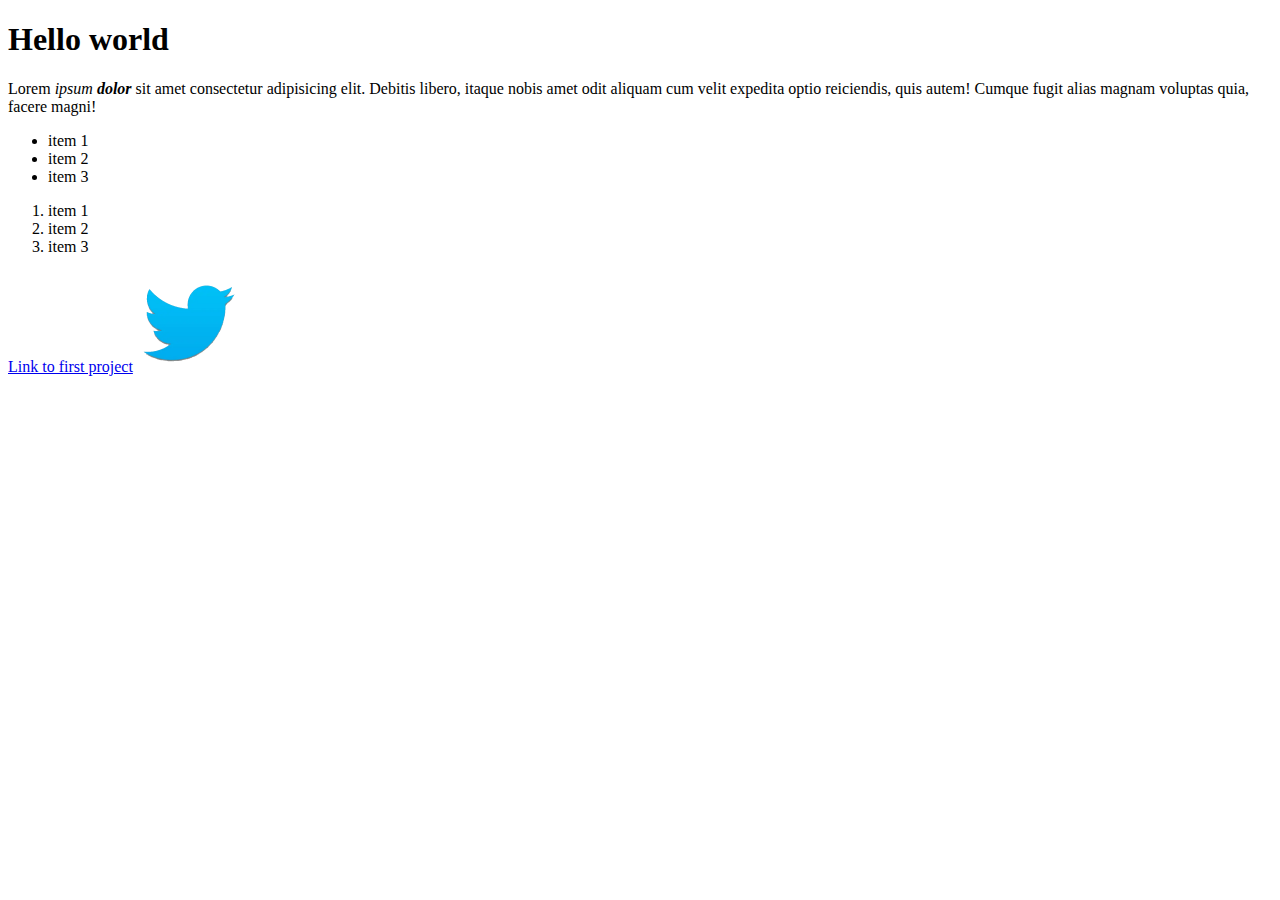
<file: index.html>
<!DOCTYPE html>
<html lang="en">
<head>
    <meta charset="utf-8">
    <title>Hello World</title>
</head>
<body>
    <h1>Hello world</h1>

    <p>
        Lorem <em>ipsum</em> <em><strong>dolor</strong></em> sit amet consectetur adipisicing elit. Debitis libero, itaque nobis amet odit aliquam cum velit expedita optio reiciendis, quis autem! Cumque fugit alias magnam voluptas quia, facere magni!
    </p>

    <ul>
        <li>item 1</li>
        <li>item 2</li>
        <li>item 3</li>
    </ul>

    <ol>
        <li>item 1</li>
        <li>item 2</li>
        <li>item 3</li>
    </ol>

    <a href="Odin-Recipes/index.html">Link to first project</a>
    <img src="images/icon_subject_to_change.png" alt="birb" height="100" width="100">

</body>
</html>
</file>
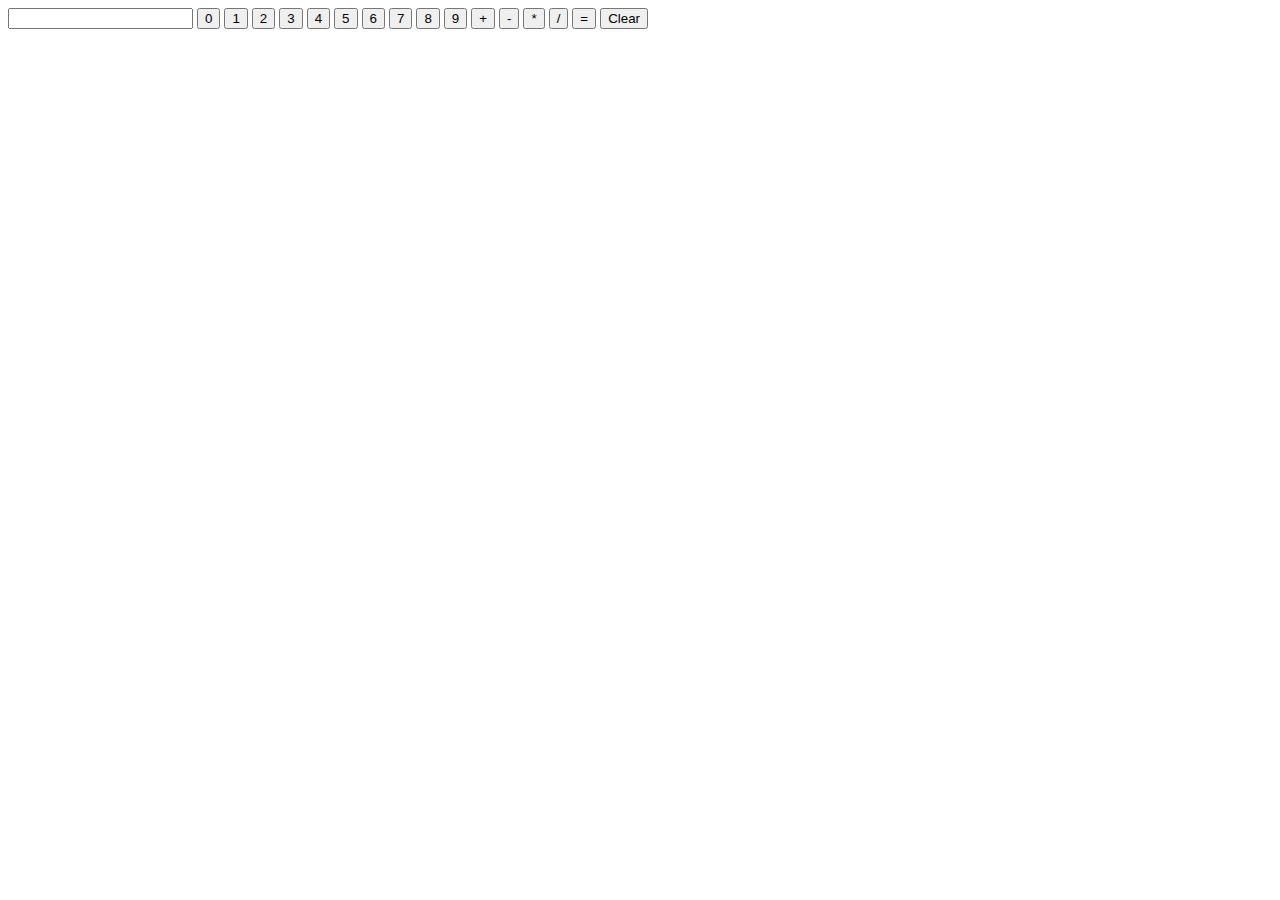
<file: Calculator/index.html>
<!DOCTYPE html>
<html lang="en">
<head>
    <meta charset="UTF-8">
    <meta name="viewport" content="width=device-width, initial-scale=1.0">
    <title>Calculator</title>
</head>
<body>
    <input type="number" id="inputField"></input>

    <!-- Numbers -->
    <button onclick="inputNumber(0)">0</button>
    <button onclick="inputNumber(1)">1</button>
    <button onclick="inputNumber(2)">2</button>
    <button onclick="inputNumber(3)">3</button>
    <button onclick="inputNumber(4)">4</button>
    <button onclick="inputNumber(5)">5</button>
    <button onclick="inputNumber(6)">6</button>
    <button onclick="inputNumber(7)">7</button>
    <button onclick="inputNumber(8)">8</button>
    <button onclick="inputNumber(9)">9</button>

    <!-- Operators -->
    <button onclick="">+</button>
    <button onclick="">-</button>
    <button onclick="">*</button>
    <button onclick="">/</button>
    <button onclick="">=</button>
    <button onclick="clearField()">Clear</button>

    <script src="calculator.js"></script>
</body>
</html>
</file>
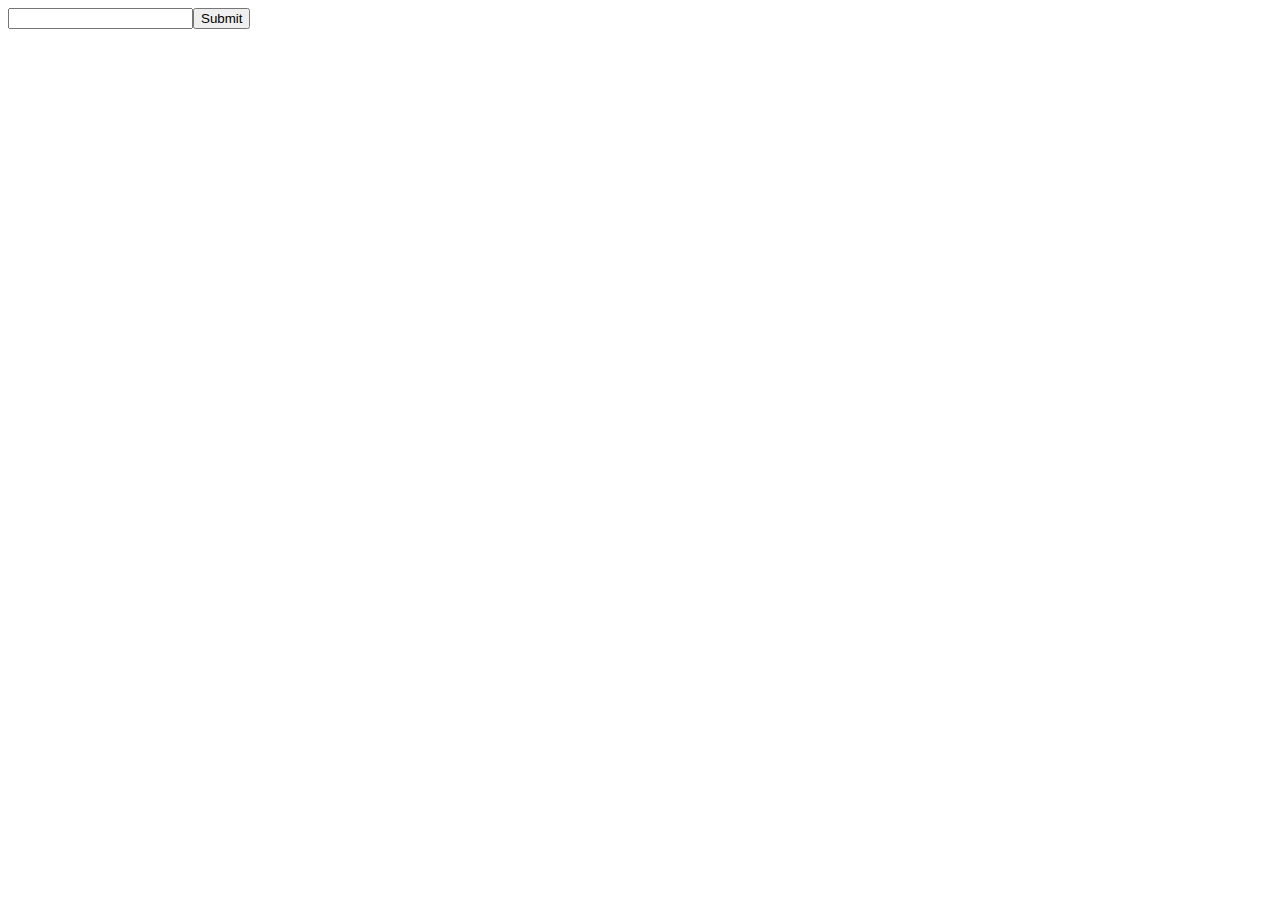
<file: Etch-a-Sketch/index.html>
<!DOCTYPE html>
<html lang="en">
<head>
    <meta charset="UTF-8">
    <meta name="viewport" content="width=device-width, initial-scale=1.0">
    <title>Document</title>
    <link href="styles.css" type="text/css" rel="stylesheet">
</head>
<body>
    <div class="container">
    </div>

    <script>
        let num_squares = 0;

        const MAX_HEIGHT = 500;
        const MAX_WIDTH = 500;
        const container = document.querySelector(".container");
        let grid = document.createElement("div")
        grid.classList.add("grid")

        function createInput(){
            let input_section = document.createElement("form");
   

            let input = document.createElement("input");
            input.type = "number";
            input.id = "num_squares";

            let submit = document.createElement("input");
            submit.type = "submit";
            submit.value = "Submit";
            submit.onclick = "getSquares()";

            input_section.appendChild(input);
            input_section.appendChild(submit);

            input_section.addEventListener("submit", function(e){
                e.preventDefault();
                grid.innerHTML = "";
                num_squares = document.getElementById("num_squares").value;
                console.log(num_squares);
                if(num_squares <= 100){
                    createSquares()
                    container.appendChild(grid);
                }
                else if(num_squares < 0){
                    alert("Please input a number that is greater than 0")
                }
                else{
                    alert("Please input a number that is 100 or less")
                }
            })

            
            return input_section
        }

        function createSquares(){
            let height = MAX_HEIGHT / num_squares;
            let width = MAX_WIDTH / num_squares;
            for(let i = 0; i < num_squares; i++){
                let row = document.createElement("div");

                row.classList.add("row")

                grid.appendChild(row);
                
                for(let j = 0; j < num_squares; j++){
                    let square = document.createElement("div");
                    square.classList.add("square");
                    square.addEventListener("mouseover", (event) => {
                        square.classList.add("hovered-square");
                    })
                    square.addEventListener("mouseleave", (event) => {
                        square.classList.remove("hovered-square");
                    })
                    square.style.height = String(height) + "px";
                    square.style.width = String(width) + "px";
                    row.appendChild(square);
                }
            }
            //container.appendChild(grid);
        }
        

        function main(){
            let i = createInput();
            container.appendChild(i);
        }

        main();
    </script>
</body>
</html>
</file>
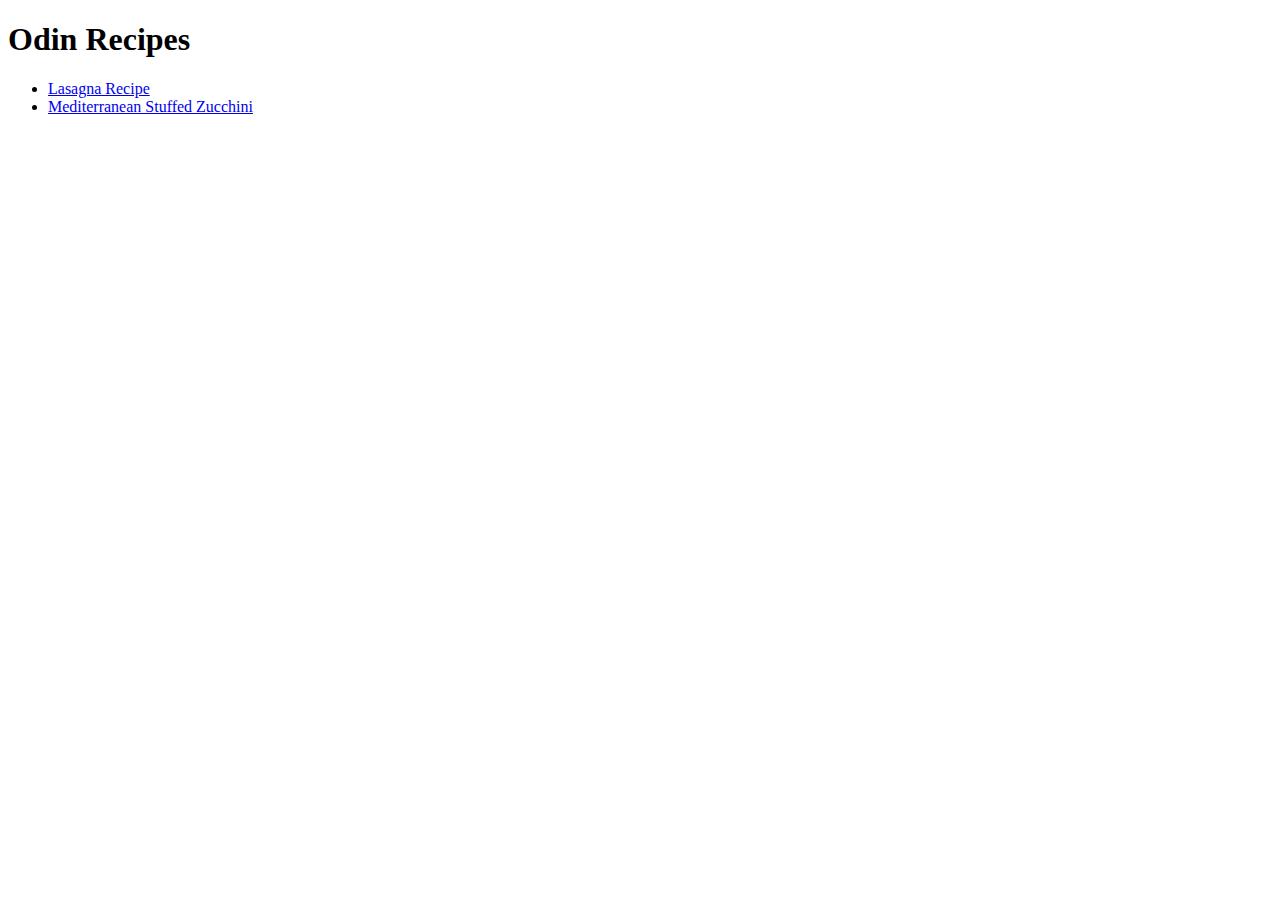
<file: Odin-Recipes/index.html>
<!DOCTYPE html>
<html lang="en">
    <head>
        <meta charset="utf-8">
        <Title>Odin Recipes</Title>
    </head>
    <body>
        <h1>Odin Recipes</h1>

        <ul>
            <li><a href="recipes/lasagna.html">Lasagna Recipe</a></li>
            <li><a href="recipes/stuffed-zucchini.html">Mediterranean Stuffed Zucchini</li>
        </ul>
    </body>
</html>
</file>
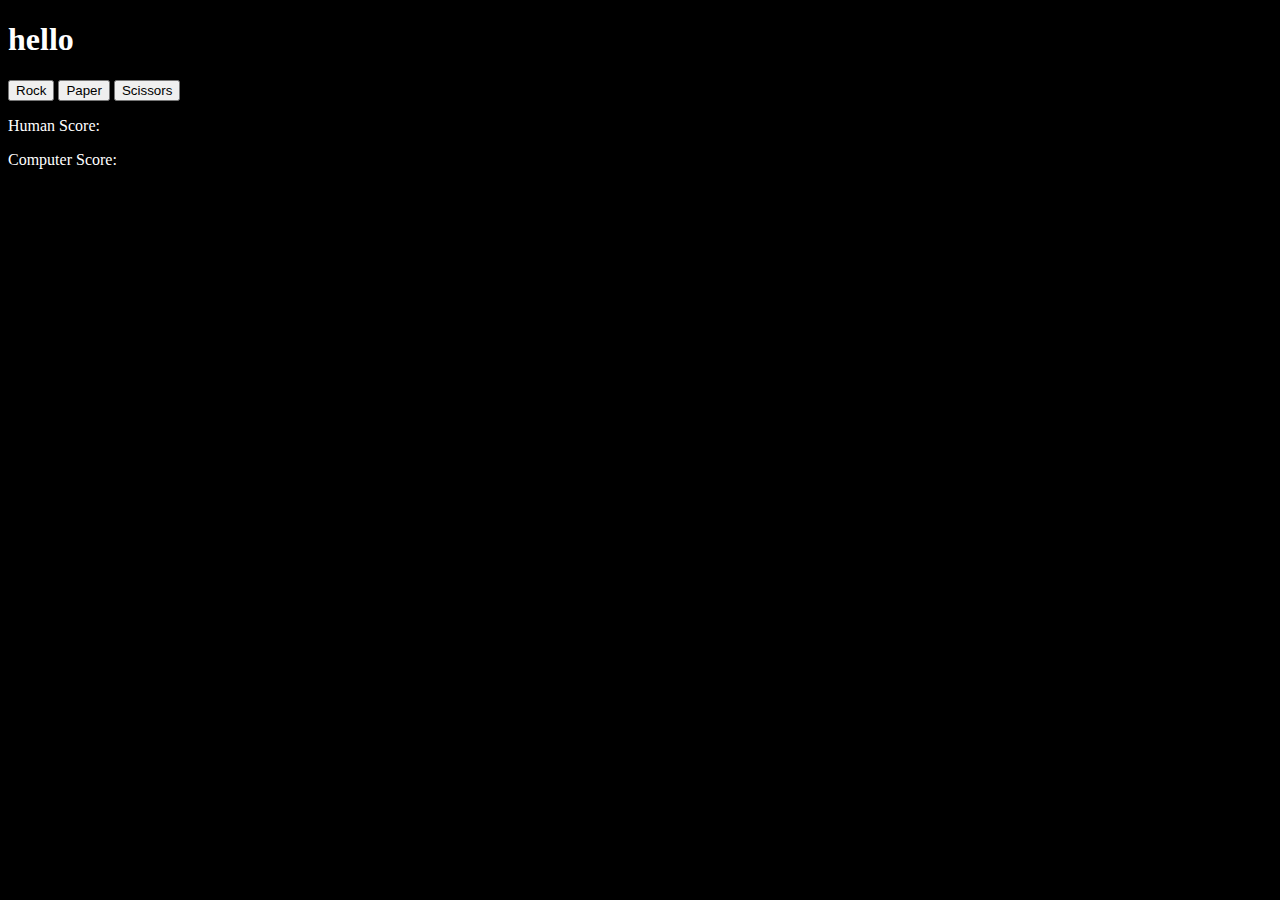
<file: Rock-Paper-Scissors/index.html>
<!DOCTYPE html>
<html lang="en">

<head>
    <meta charset="UTF-8">
    <meta name="viewport" content="width=device-width, initial-scale=1.0">
    <title>Document</title>
</head>

<body>
    <style>
        body {
            background-color: black;
            color: white;
        }
    </style>

    <h1>hello</h1>
    <div id="buttons">
        <button id="rock">Rock</button>
        <button id="paper">Paper</button>
        <button id="scissors">Scissors</button>
    </div>

    <div id="score">
        <p id="computerChoice"></p>
        <p id="humanScore">Human Score: </p>
        <p id="computerScore">Computer Score: </p>
        <p id="winner"></p>
    </div>

    <script>
        const choices = ["rock", "paper", "scissors"]
        let humanScore = 0;
        let computerScore = 0;

        let buttons = document.querySelector("#buttons")
        buttons.addEventListener("click", (event) => {
            let target = event.target;
            switch(target.id){
                case 'rock': 
                    console.log("rock")
                    playRound('rock')
                    break
                case 'paper': 
                    console.log("paper")
                    playRound('paper')
                    break
                case 'scissors':
                    console.log("scirr")
                    playRound('scissors')
                    break
            }
        })

        function getComputerChoice() {
            let i = Math.floor(Math.random() * 3);
            let choice = choices[i];

            return choice;
        }

        function getHumanChoice() {
            let choice = prompt("Choose rock, paper, or scissors");

            while (!choices.includes(choice.toLowerCase())) {
                choice = prompt("Choose rock, paper, or scissors");
            }
            return choice;
        }

        function playRound(val) {
            let computerChoice = getComputerChoice();
            let humanChoice = val;

            if (computerChoice == humanChoice) {
                console.log("It's a tie");
            }
            else {
                switch (humanChoice) {
                    case "rock":
                        if (computerChoice == "scissors") {
                            humanScore++;
                            console.log("You win")
                        }
                        if (computerChoice == "paper") {
                            computerScore++;
                            console.log("You lose")
                        }
                        break;
                    case "paper":
                        if (computerChoice == "rock") {
                            humanScore++;
                            console.log("You win")
                        }
                        if (computerChoice == "scissors") {
                            computerScore++;
                            console.log("You lose")
                        }
                        break;
                    case "scissors":
                        if (computerChoice == "paper") {
                            humanScore++;
                            console.log("You win")
                        }
                        if (computerChoice == "rock") {
                            computerScore++;
                            console.log("You lose")
                        }
                        break;
                    default:
                        console.log("unexpected error")
                }
            }
            let score = document.querySelector("#score");
            let hScore = document.querySelector("#humanScore");
            let cScore = document.querySelector("#computerScore");
            let cChoice = document.querySelector("#computerChoice");

            cChoice.innerHTML = "The computer chose " + computerChoice
            hScore.innerHTML = "Human Score: " + humanScore
            cScore.innerHTML = "Computer Score: " + computerScore
            console.log(cChoice.value)
            let winner = document.querySelector("#winner");

            if(humanScore == 5 || cScore == 5){
                let w = (humanScore == 5) ? "The winner is the human" : "The winner is the computer";
                winner.innerHTML = w
            }
        }

    </script>
</body>

</html>
</file>
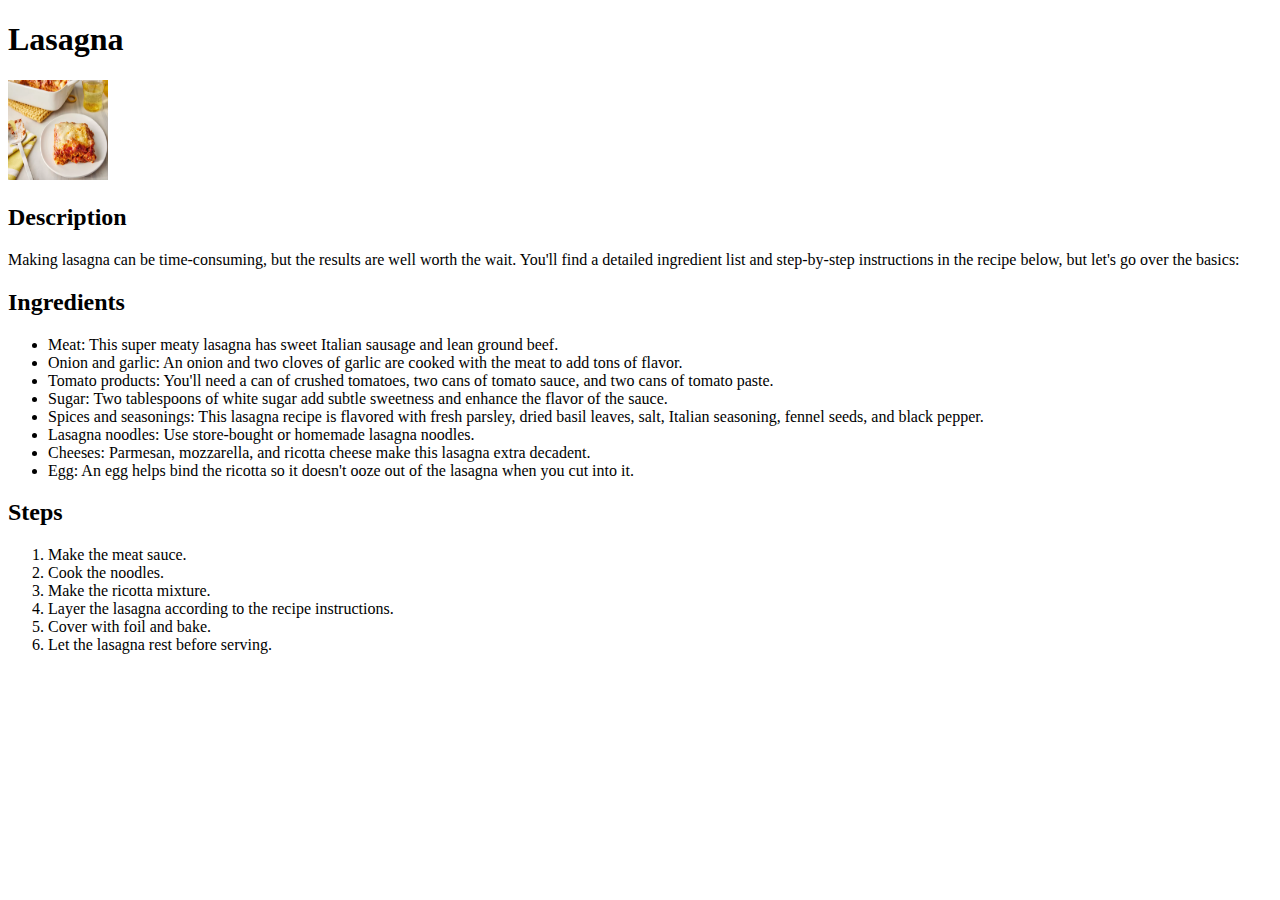
<file: Odin-Recipes/recipes/lasagna.html>
<!DOCTYPE html>
<html lang="en">
<head>
    <meta charset="UTF-8">
    <meta name="viewport" content="width=device-width, initial-scale=1.0">
    <title>Lasagna Recipe</title>
</head>
<body>
    <h1>Lasagna</h1>
    <img src="images/lasagna.webp" alt="lasagna" height="100" width="100" >

    <h2>Description</h2>
    <p>
        Making lasagna can be time-consuming, but the results are well worth the wait. You'll find a detailed ingredient list and step-by-step instructions in the recipe below, but let's go over the basics:
    </p>

    <h2>Ingredients</h2>
    <ul>
        <li>Meat: This super meaty lasagna has sweet Italian sausage and lean ground beef.</li>
        <li>Onion and garlic: An onion and two cloves of garlic are cooked with the meat to add tons of flavor.</li>
        <li>Tomato products: You'll need a can of crushed tomatoes, two cans of tomato sauce, and two cans of tomato paste.</li>
        <li>Sugar: Two tablespoons of white sugar add subtle sweetness and enhance the flavor of the sauce.</li>
        <li>Spices and seasonings: This lasagna recipe is flavored with fresh parsley, dried basil leaves, salt, Italian seasoning, fennel seeds, and black pepper.</li>
        <li>Lasagna noodles: Use store-bought or homemade lasagna noodles.</li>
        <li>Cheeses: Parmesan, mozzarella, and ricotta cheese make this lasagna extra decadent.</li>
        <li>Egg: An egg helps bind the ricotta so it doesn't ooze out of the lasagna when you cut into it.</li>
    </ul>

    <h2>Steps</h2>
    <ol>
        <li>Make the meat sauce.</li>
        <li>Cook the noodles.</li>
        <li>Make the ricotta mixture.</li>
        <li>Layer the lasagna according to the recipe instructions.</li>
        <li>Cover with foil and bake.</li>
        <li>Let the lasagna rest before serving.</li>
    </ol>
</body>
</html>
</file>
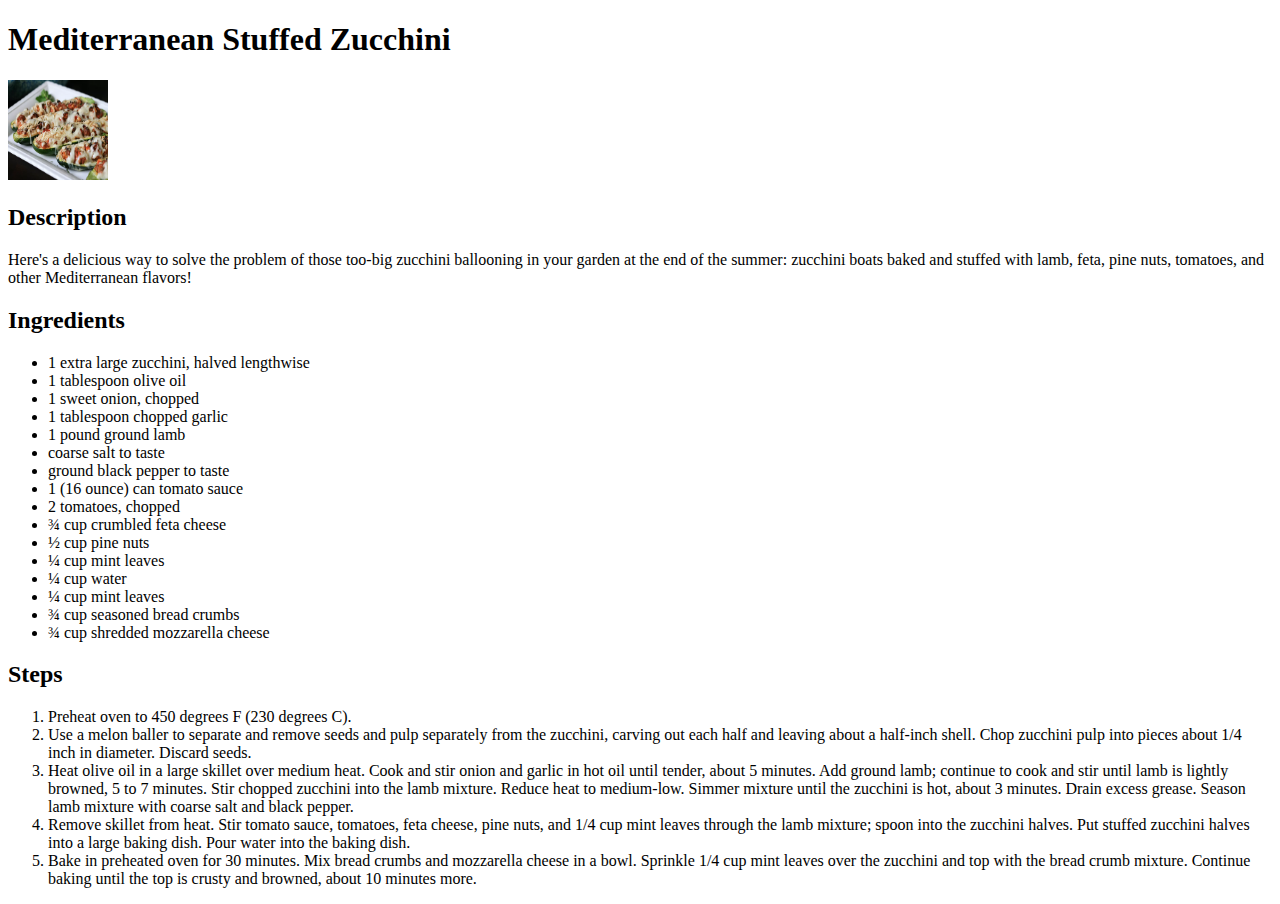
<file: Odin-Recipes/recipes/stuffed-zucchini.html>
<!DOCTYPE html>
<html lang="en">
<head>
    <meta charset="UTF-8">
    <meta name="viewport" content="width=device-width, initial-scale=1.0">
    <title>Mediterranean Stuffed Zucchini Recipe</title>
</head>
<body>
    <h1>Mediterranean Stuffed Zucchini</h1>
    <img src="images/5412320-mediterranean-stuffed-zucchini-France-C-4x3-1-0fd67d7f24f4435798dfe1b0099a6f3d.webp" alt="zucchini" height="100" width="100" >

    <h2>Description</h2>
    <p>
        Here's a delicious way to solve the problem of those too-big zucchini ballooning in your garden at the end of the summer: zucchini boats baked and stuffed with lamb, feta, pine nuts, tomatoes, and other Mediterranean flavors!
    </p>
    <h2>Ingredients</h2>
    <ul>
        <li>1 extra large zucchini, halved lengthwise</li>
        <li>1 tablespoon olive oil</li>
        <li>1 sweet onion, chopped</li>
        <li>1 tablespoon chopped garlic</li>
        <li>1 pound ground lamb</li>
        <li>coarse salt to taste</li>
        <li>ground black pepper to taste</li>
        <li>1 (16 ounce) can tomato sauce</li>
        <li>2 tomatoes, chopped</li>
        <li>¾ cup crumbled feta cheese</li>
        <li>½ cup pine nuts</li>
        <li>¼ cup mint leaves</li>
        <li>¼ cup water</li>
        <li>¼ cup mint leaves</li>
        <li>¾ cup seasoned bread crumbs</li>
        <li>¾ cup shredded mozzarella cheese</li>
    </ul>

    <h2>Steps</h2>
    <ol>
        <li>Preheat oven to 450 degrees F (230 degrees C).</li>
        <li>Use a melon baller to separate and remove seeds and pulp separately from the zucchini, carving out each half and leaving about a half-inch shell. Chop zucchini pulp into pieces about 1/4 inch in diameter. Discard seeds.</li>
        <li>Heat olive oil in a large skillet over medium heat. Cook and stir onion and garlic in hot oil until tender, about 5 minutes. Add ground lamb; continue to cook and stir until lamb is lightly browned, 5 to 7 minutes. Stir chopped zucchini into the lamb mixture. Reduce heat to medium-low. Simmer mixture until the zucchini is hot, about 3 minutes. Drain excess grease. Season lamb mixture with coarse salt and black pepper.</li>
        <li>Remove skillet from heat. Stir tomato sauce, tomatoes, feta cheese, pine nuts, and 1/4 cup mint leaves through the lamb mixture; spoon into the zucchini halves. Put stuffed zucchini halves into a large baking dish. Pour water into the baking dish.</li>
        <li>Bake in preheated oven for 30 minutes. Mix bread crumbs and mozzarella cheese in a bowl. Sprinkle 1/4 cup mint leaves over the zucchini and top with the bread crumb mixture. Continue baking until the top is crusty and browned, about 10 minutes more.</li>
    </ol>
</body>
</html>
</file>
<file: Etch-a-Sketch/styles.css>
.grid{
    display: flex;
}

.row{
    flex-direction: row;
    flex-wrap: wrap;
}

.square{
    background-color: white;
    border: 1px solid black;
    max-width: 100px;
    max-height: 100px;

    flex-basis: 100%;
}

.hovered-square{
    background-color: gray;
}
</file>
